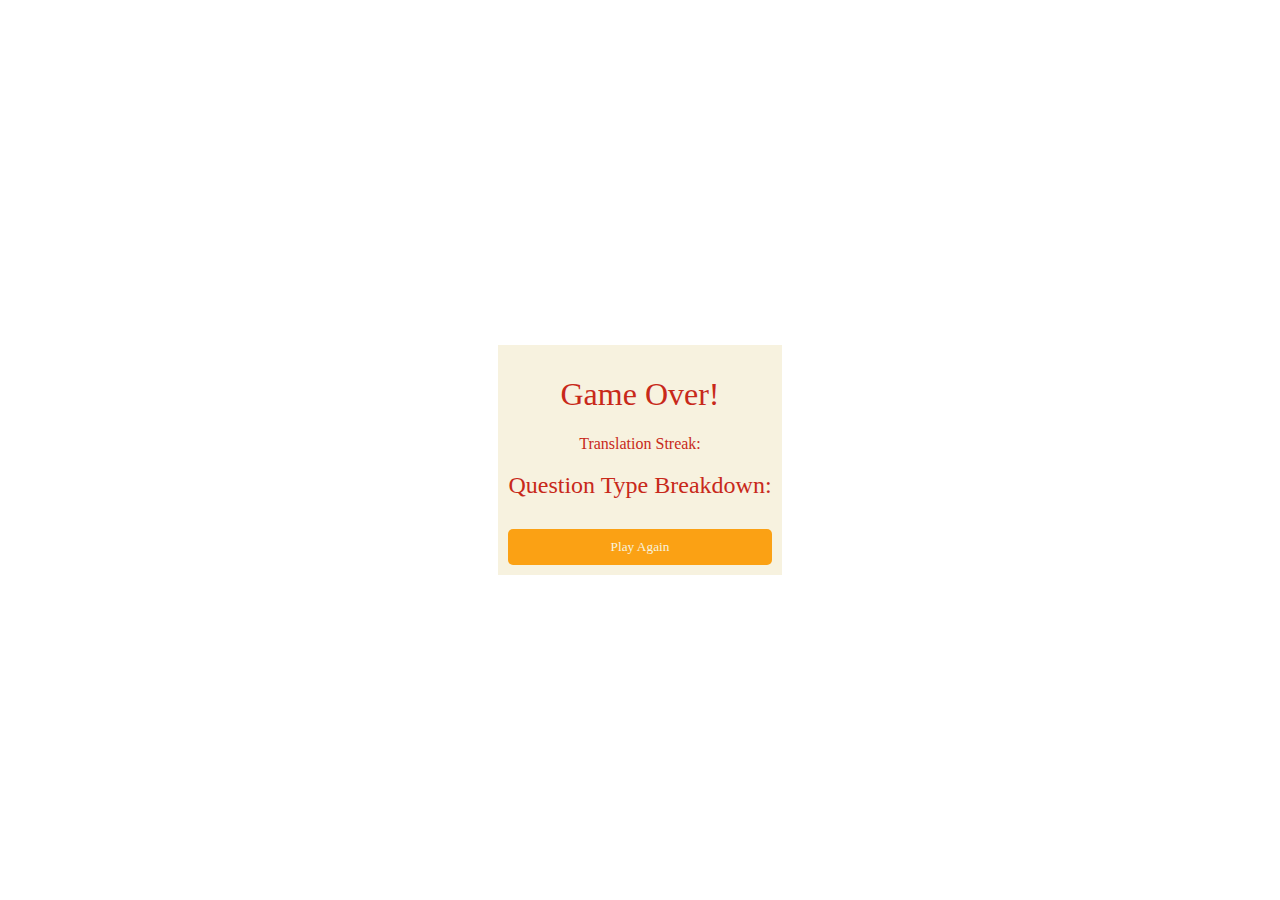
<file: results.html>
<!DOCTYPE html>
<html lang="en">
<head>
    <meta charset="UTF-8">
    <meta name="viewport" content="width=device-width, initial-scale=1.0">
    <title>Results</title>
    <link rel="stylesheet" href="styles.css">
</head>
<body>
    <div id="results-container">
        <h1>Game Over!</h1>
        <p>Translation Streak: <span id="correct-count"></span></p>
        
        <h2>Question Type Breakdown:</h2>
        <div id="question-type-stats"></div>

        <button onclick="restartGame()">Play Again</button>
    </div>
    <script src="results.js"></script>
</body>
</html>
</file>
<file: styles.css>
body {
    font-family: 'Noto Sans Telugu';
    margin: 0;
    padding: 0;
    display: flex;
    flex-direction: column; /* Align items vertically */
    justify-content: center; /* Center the content vertically */
    align-items: center; /* Center the content horizontally */
    height: 100vh;
    color: #c8291a;
    text-align: center; /* Center text inside body */
    overflow: hidden; /* Prevent scrolling */
    background-image: url("https://i.pinimg.com/474x/f4/a3/7a/f4a37a2f66ba97dcaa11ac9d935ec8fd.jpg");
    background-repeat: repeat;
    background-position: center; /* Center the image */
}

h1{
    font-family: 'Playfair Display';
    font-weight: 200;
}

h2 {
    font-family: 'Playfair Display';
    font-weight: 200;
}

button, p, input {
    font-family: 'PT Serif';
}

#quiz-container{
    background-color: #f7f2df; /* Solid background for the container */
    flex-direction: column; /* Stack input and button vertically */
    align-items: center; /* Center input and button horizontally */
    width: 80%; /* Set width as a percentage of the screen */
    max-width: 500px; /* Optional: Ensure a max-width for large screens */
    padding: 20px; /* Optional: Padding for spacing */
    box-sizing: border-box; /* Make sure padding doesn't affect width */
    border-radius: 10px; /* Optional: Rounded corners for the container */
}

input[type="text"] {
    padding: 10px;
    /* margin-top: 10px; */
    width: 100%; /* Ensure the input takes the full width of its container */
    font-size: 16px;
    box-sizing: border-box; /* Include padding and border in width */
    word-wrap: break-word; /* Ensure long words break and wrap */
}

button {
    padding: 10px 20px;
    margin-top: 10px;
    background-color: #fba114;
    color: #f7f2df;
    border: none;
    border-radius: 5px;
    cursor: pointer;
    width: 100%; /* Ensure the button takes the full width of its container */
    box-sizing: border-box; /* Include padding and border in width */
}

button:hover {
    background-color: #db8a08;
}

#feedback {
    margin-top: 20px;
    font-weight: bold;
    word-wrap: break-word; /* Ensure feedback text wraps instead of overflowing */
}

#results-container {
    background-color: #f7f2df; /* Solid background for the container */
    max-width: 200px;
    text-align: center;
    word-wrap: break-word; /* Ensure results wrap instead of expanding */
    /* width: 100%; Make sure the results container takes up the full width */
    max-width: 600px; /* Optional: Set a max-width for consistency */
    margin-top: 20px;
    padding: 10px; /* Add padding for spacing */
    box-sizing: border-box; /* Ensure padding is included in width calculation */
}
</file>
